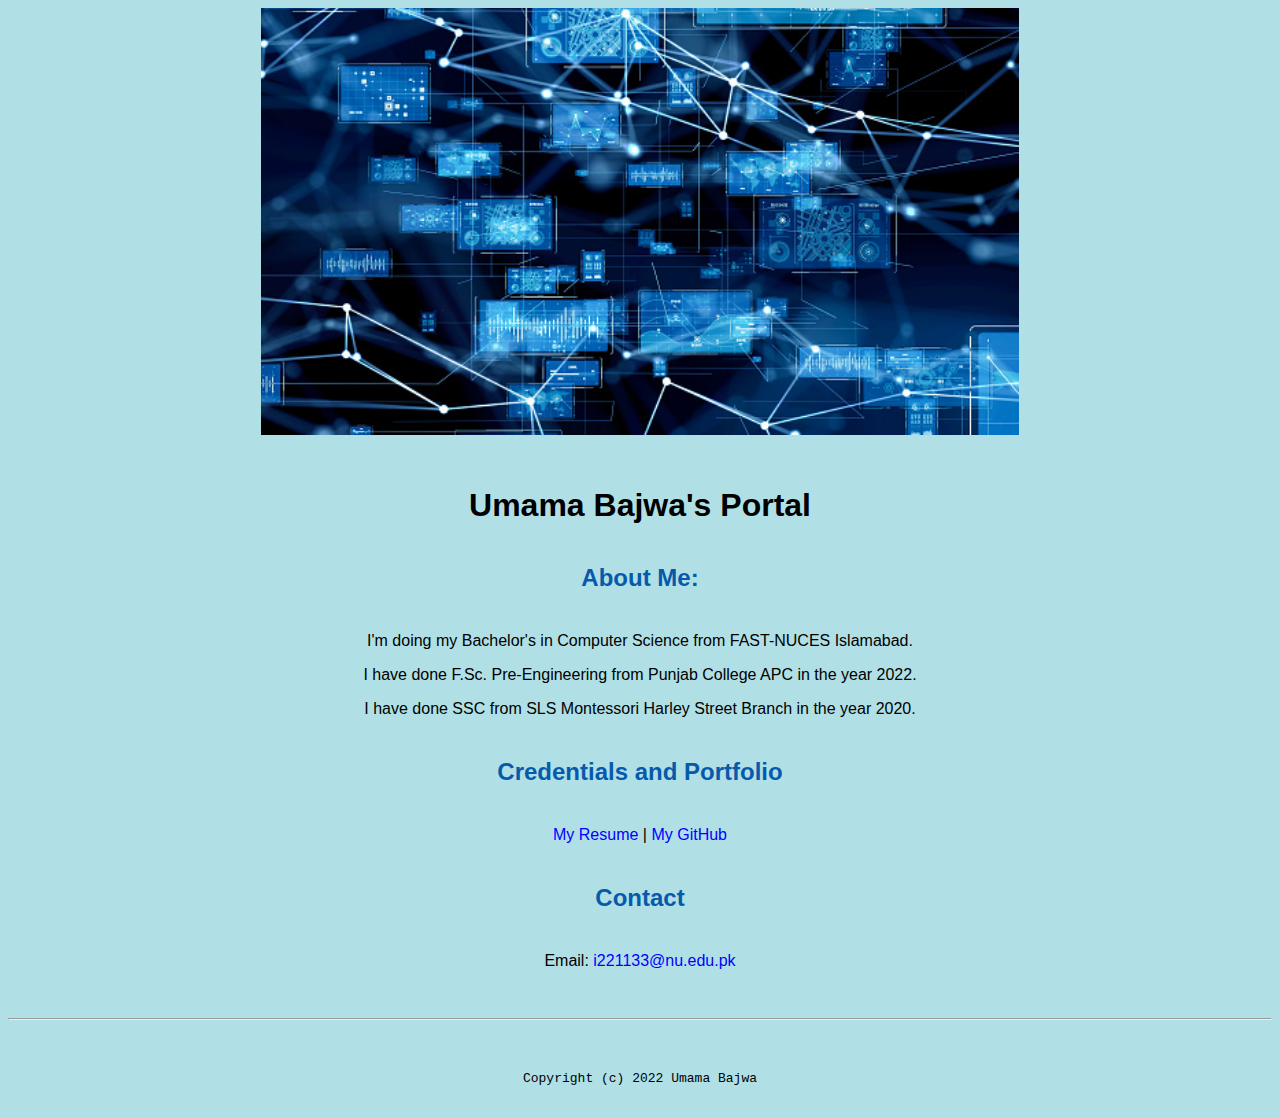
<file: index.html>
<!doctype html>



<html lang="en">

<header>
  <title>Umama Bajwa's Portal</title>
  <link rel="stylesheet" href="css/master.css">
  <link rel="FaviconIcon" href="favicon.ico" type="image/x-icon">
  <link rel="shortcut" href="favicon.icon" type="image/x-icon">
  <meta name="viewport" content="width=device-width,initial scale=1, shrink-to-fit=no">
  <meta name="name" content= "Umama Bajwa's Portal">
  <meta name="robots" content="noindex, nofollow">
    </header>

    <body>
      <img src="images/abcd.jpg" width="60%" alt="abcd">
       <h1>Umama Bajwa's Portal</h1>

       <h2>About Me:</h2>

       <p>I'm doing my Bachelor's in Computer Science from FAST-NUCES Islamabad.</p>
       <p>I have done F.Sc. Pre-Engineering from Punjab College APC in the year 2022.</p>
       <p>I have done SSC from SLS Montessori Harley Street Branch in the year 2020.</p>
<h2>Credentials and Portfolio</h2>
<p><a href="resume.html">My Resume</a>  |  <a href="https://github.com/umamabajwa">My GitHub</a></p>
  <h2>Contact</h2>
  <p>Email: <a href="malito:i221133@nu.edu.pk">i221133@nu.edu.pk</a></p>



</body>

      <footer>
<hr>
<code>Copyright (c) 2022 Umama Bajwa</code>
        </footer>

        </html>
</file>
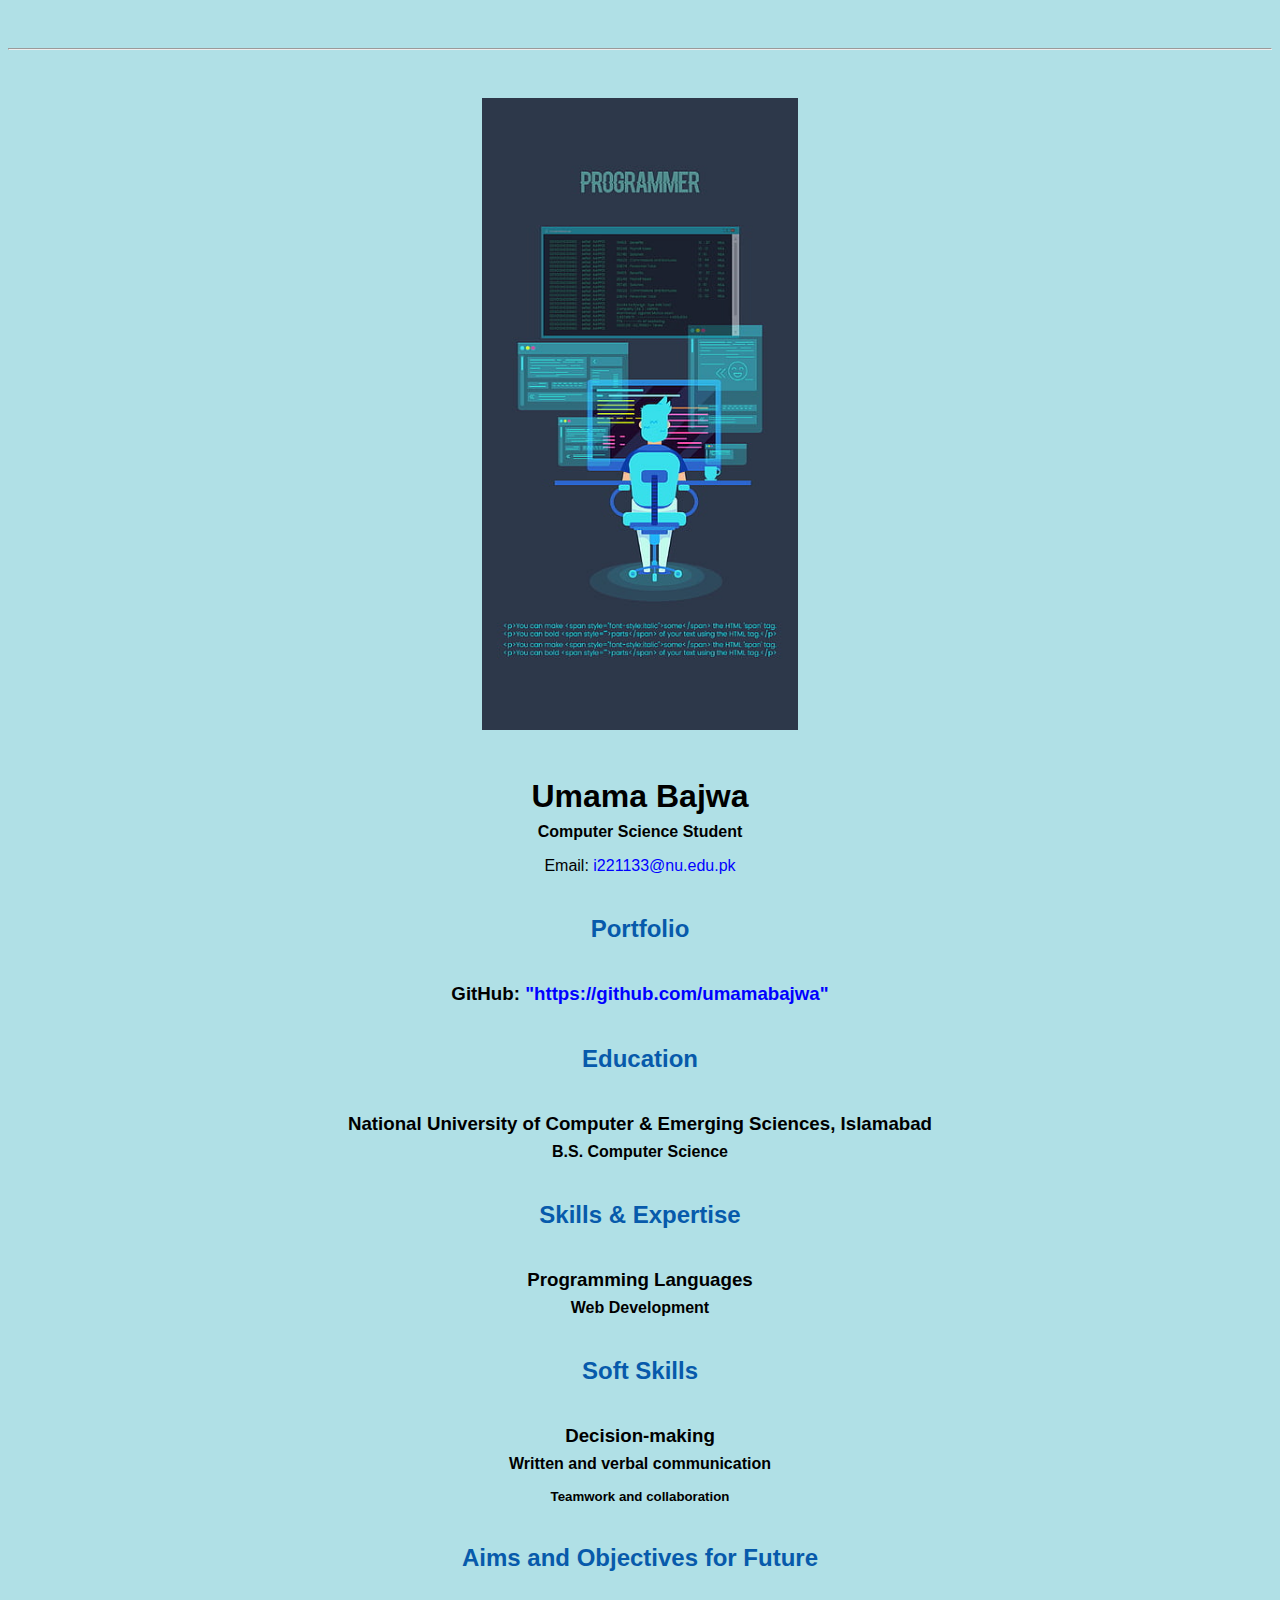
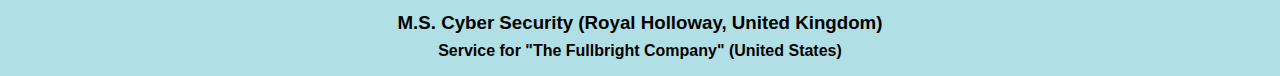
<file: resume.html>
<html lang="en">
<header>
  <title>Umama Bajwa's Resume</title>
    <link rel="stylesheet" href="css/master.css">
    <link rel="FaviconIcon" href="favicon.ico" type="image/x-icon">
    <link rel="shortcut" href="favicon.icon" type="image/x-icon">
    <meta name="viewport" content="width=device-width,initial scale=1, shrink-to-fit=no">
    <meta name="name" content= "Umama Bajwa's Portal">
    <meta name="robots" content="noindex, nofollow">

  </header>
  <body>
    <hr>
    <img src="images/coding.jpg" width="25%">
    <h1>Umama Bajwa</h1>
    <h4>Computer Science Student</h4>
    <p>Email: <a href="malito: i221133@nu.edu.pk" target="_blank">i221133@nu.edu.pk</a></p>
      <h2>Portfolio</h2>
      <h3>GitHub: <a href="https://github.com/umamabajwa" target="_blank">"https://github.com/umamabajwa"</a></h3>
      <h2>Education</h2>
      <h3>National University of Computer & Emerging Sciences, Islamabad</h3>
      <h4>B.S. Computer Science</h4>
<h2>Skills & Expertise</h2>
<h3>Programming Languages</h3>
<h4>Web Development</h4>
<h2>Soft Skills</h2>
<h3>Decision-making</h3>
<h4>Written and verbal communication</h4>
<h5>Teamwork and collaboration</h5>

      <h2>Aims and Objectives for Future</h2>
      <h3> M.S. Cyber Security (Royal Holloway, United Kingdom)</h3>
      <h4> Service for "The Fullbright Company" (United States)</h4>
</file>
<file: css/master.css>
a {
    color: blue; /* set the text color to blue here */
    text-decoration: none; /* This means we do not want hyperlinks to be underlined */
  }

  a:hover {
    color: red; /* set the text color to red here */
    text-decoration: none; /* This means we do not want hyperlinks to be underlined */
  }

  body {
    background-color: powderblue; /* set the background color here */
    color: black; 
    font-family: Arial, Helvetica, sans-serif;  /* set the font here */
    text-align: center; /* set the text alignment here */
   }

  footer {
    margin-top: 2rem;
    margin-bottom: 2rem;
  }

  h1 {
    margin-bottom: 0.5rem;
    margin-top: 3rem;
   }

  h2 {
    color: #075AAB; /* set the text color of to #075AAB here */
    /* set both the bottom margin and top margin to 2.5rem here */
    margin-bottom: 2.5rem;
    margin-top: 2.5rem;
   }

  h3 {
    margin-bottom: 0;
    margin-top: 2rem;
  }

  h4 {
    margin-bottom: 1rem;
    margin-top: 0.5rem;
  }

  h5 {
    margin-top: 0.5rem;
  }

  hr {
    margin-bottom: 3rem;
    margin-top: 3rem;
  }

  /* this controls how the bullet points in the resume page looks */
</file>
